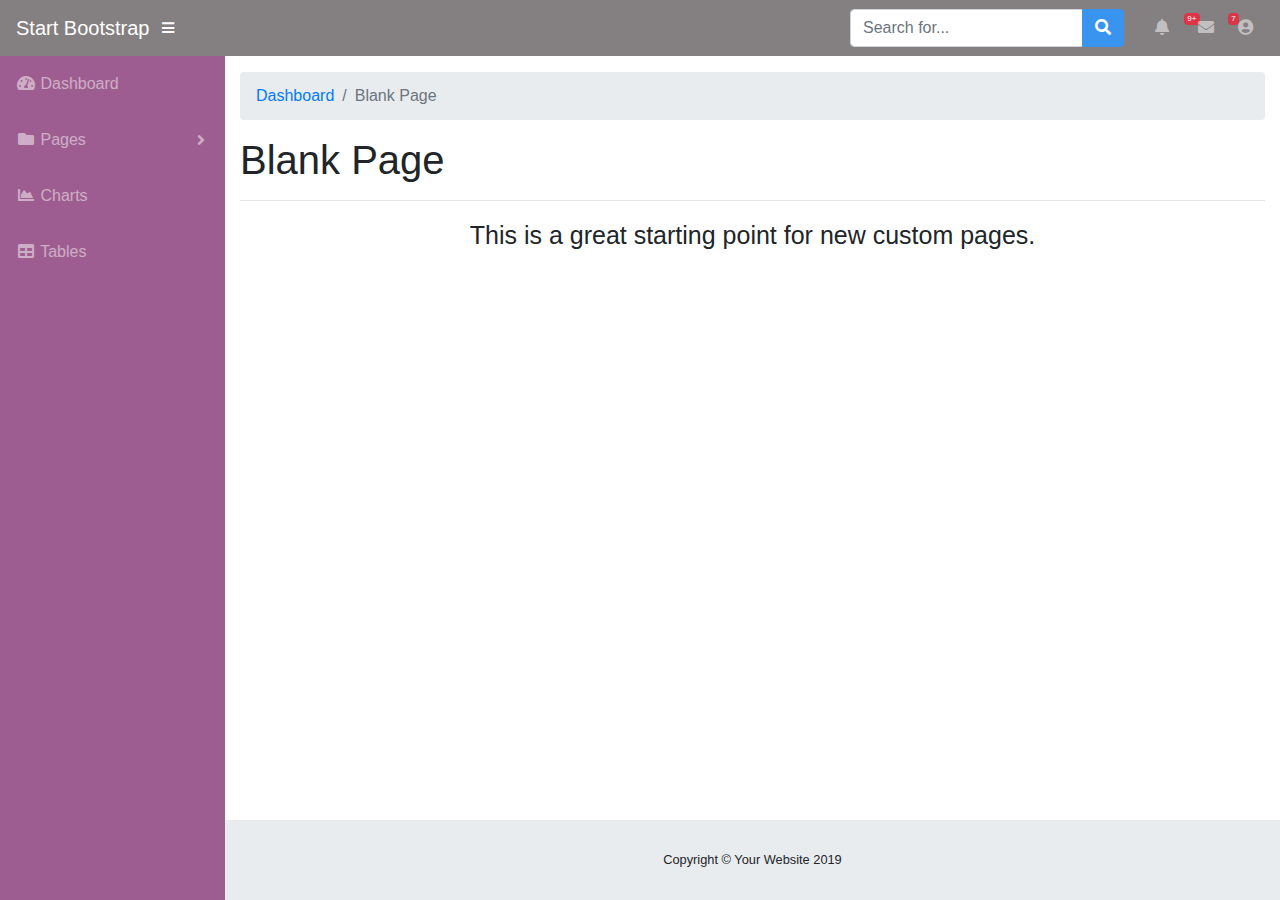
<file: src/main/resources/static/painel/blank.html>
<!DOCTYPE html>
<html lang="en">

<head>

  <meta charset="utf-8">
  <meta http-equiv="X-UA-Compatible" content="IE=edge">
  <meta name="viewport" content="width=device-width, initial-scale=1, shrink-to-fit=no">
  <meta name="description" content="">
  <meta name="author" content="">

  <title>SB Admin - Blank Page</title>

  <!-- Custom fonts for this template-->
  <link href="vendor/fontawesome-free/css/all.min.css" rel="stylesheet" type="text/css">

  <!-- Page level plugin CSS-->
  <link href="vendor/datatables/dataTables.bootstrap4.css" rel="stylesheet">

  <!-- Custom styles for this template-->
  <link href="css/sb-admin.css" rel="stylesheet">

</head>

<body id="page-top">

  <nav class="navbar navbar-expand navbar-dark bg-dark static-top">

    <a class="navbar-brand mr-1" href="../../templates/indexPainel.html">Start Bootstrap</a>

    <button class="btn btn-link btn-sm text-white order-1 order-sm-0" id="sidebarToggle" href="#">
      <i class="fas fa-bars"></i>
    </button>

    <!-- Navbar Search -->
    <form class="d-none d-md-inline-block form-inline ml-auto mr-0 mr-md-3 my-2 my-md-0">
      <div class="input-group">
        <input type="text" class="form-control" placeholder="Search for..." aria-label="Search" aria-describedby="basic-addon2">
        <div class="input-group-append">
          <button class="btn btn-primary" type="button">
            <i class="fas fa-search"></i>
          </button>
        </div>
      </div>
    </form>

    <!-- Navbar -->
    <ul class="navbar-nav ml-auto ml-md-0">
      <li class="nav-item dropdown no-arrow mx-1">
        <a class="nav-link dropdown-toggle" href="#" id="alertsDropdown" role="button" data-toggle="dropdown" aria-haspopup="true" aria-expanded="false">
          <i class="fas fa-bell fa-fw"></i>
          <span class="badge badge-danger">9+</span>
        </a>
        <div class="dropdown-menu dropdown-menu-right" aria-labelledby="alertsDropdown">
          <a class="dropdown-item" href="#">Action</a>
          <a class="dropdown-item" href="#">Another action</a>
          <div class="dropdown-divider"></div>
          <a class="dropdown-item" href="#">Something else here</a>
        </div>
      </li>
      <li class="nav-item dropdown no-arrow mx-1">
        <a class="nav-link dropdown-toggle" href="#" id="messagesDropdown" role="button" data-toggle="dropdown" aria-haspopup="true" aria-expanded="false">
          <i class="fas fa-envelope fa-fw"></i>
          <span class="badge badge-danger">7</span>
        </a>
        <div class="dropdown-menu dropdown-menu-right" aria-labelledby="messagesDropdown">
          <a class="dropdown-item" href="#">Action</a>
          <a class="dropdown-item" href="#">Another action</a>
          <div class="dropdown-divider"></div>
          <a class="dropdown-item" href="#">Something else here</a>
        </div>
      </li>
      <li class="nav-item dropdown no-arrow">
        <a class="nav-link dropdown-toggle" href="#" id="userDropdown" role="button" data-toggle="dropdown" aria-haspopup="true" aria-expanded="false">
          <i class="fas fa-user-circle fa-fw"></i>
        </a>
        <div class="dropdown-menu dropdown-menu-right" aria-labelledby="userDropdown">
          <a class="dropdown-item" href="#">Settings</a>
          <a class="dropdown-item" href="#">Activity Log</a>
          <div class="dropdown-divider"></div>
          <a class="dropdown-item" href="#" data-toggle="modal" data-target="#logoutModal">Logout</a>
        </div>
      </li>
    </ul>

  </nav>

  <div id="wrapper">

    <!-- Sidebar -->
    <ul class="sidebar navbar-nav">
      <li class="nav-item">
        <a class="nav-link" href="../../templates/indexPainel.html">
          <i class="fas fa-fw fa-tachometer-alt"></i>
          <span>Dashboard</span>
        </a>
      </li>
      <li class="nav-item dropdown">
        <a class="nav-link dropdown-toggle" href="#" id="pagesDropdown" role="button" data-toggle="dropdown" aria-haspopup="true" aria-expanded="false">
          <i class="fas fa-fw fa-folder"></i>
          <span>Pages</span>
        </a>
        <div class="dropdown-menu" aria-labelledby="pagesDropdown">
          <h6 class="dropdown-header">Login Screens:</h6>
          <a class="dropdown-item" href="login.html">Login</a>
          <a class="dropdown-item" href="register.html">Register</a>
          <a class="dropdown-item" href="forgot-password.html">Forgot Password</a>
          <div class="dropdown-divider"></div>
          <h6 class="dropdown-header">Other Pages:</h6>
          <a class="dropdown-item" href="404.html">404 Page</a>
          <a class="dropdown-item active" href="blank.html">Blank Page</a>
        </div>
      </li>
      <li class="nav-item">
        <a class="nav-link" href="charts.html">
          <i class="fas fa-fw fa-chart-area"></i>
          <span>Charts</span></a>
      </li>
      <li class="nav-item">
        <a class="nav-link" href="FormColetor.html">
          <i class="fas fa-fw fa-table"></i>
          <span>Tables</span></a>
      </li>
    </ul>

    <div id="content-wrapper">

      <div class="container-fluid">

        <!-- Breadcrumbs-->
        <ol class="breadcrumb">
          <li class="breadcrumb-item">
            <a href="../../templates/indexPainel.html">Dashboard</a>
          </li>
          <li class="breadcrumb-item active">Blank Page</li>
        </ol>

        <!-- Page Content -->
        <h1>Blank Page</h1>
        <hr>
        <p>This is a great starting point for new custom pages.</p>

      </div>
      <!-- /.container-fluid -->

      <!-- Sticky Footer -->
      <footer class="sticky-footer">
        <div class="container my-auto">
          <div class="copyright text-center my-auto">
            <span>Copyright © Your Website 2019</span>
          </div>
        </div>
      </footer>

    </div>
    <!-- /.content-wrapper -->

  </div>
  <!-- /#wrapper -->

  <!-- Scroll to Top Button-->
  <a class="scroll-to-top rounded" href="#page-top">
    <i class="fas fa-angle-up"></i>
  </a>

  <!-- Logout Modal-->
  <div class="modal fade" id="logoutModal" tabindex="-1" role="dialog" aria-labelledby="exampleModalLabel" aria-hidden="true">
    <div class="modal-dialog" role="document">
      <div class="modal-content">
        <div class="modal-header">
          <h5 class="modal-title" id="exampleModalLabel">Ready to Leave?</h5>
          <button class="close" type="button" data-dismiss="modal" aria-label="Close">
            <span aria-hidden="true">×</span>
          </button>
        </div>
        <div class="modal-body">Select "Logout" below if you are ready to end your current session.</div>
        <div class="modal-footer">
          <button class="btn btn-secondary" type="button" data-dismiss="modal">Cancel</button>
          <a class="btn btn-primary" href="login.html">Logout</a>
        </div>
      </div>
    </div>
  </div>

  <!-- Bootstrap core JavaScript-->
  <script src="vendor/jquery/jquery.min.js"></script>
  <script src="vendor/bootstrap/js/bootstrap.bundle.min.js"></script>

  <!-- Core plugin JavaScript-->
  <script src="vendor/jquery-easing/jquery.easing.min.js"></script>

  <!-- Custom scripts for all pages-->
  <script src="js/sb-admin.min.js"></script>

</body>

</html>
</file>
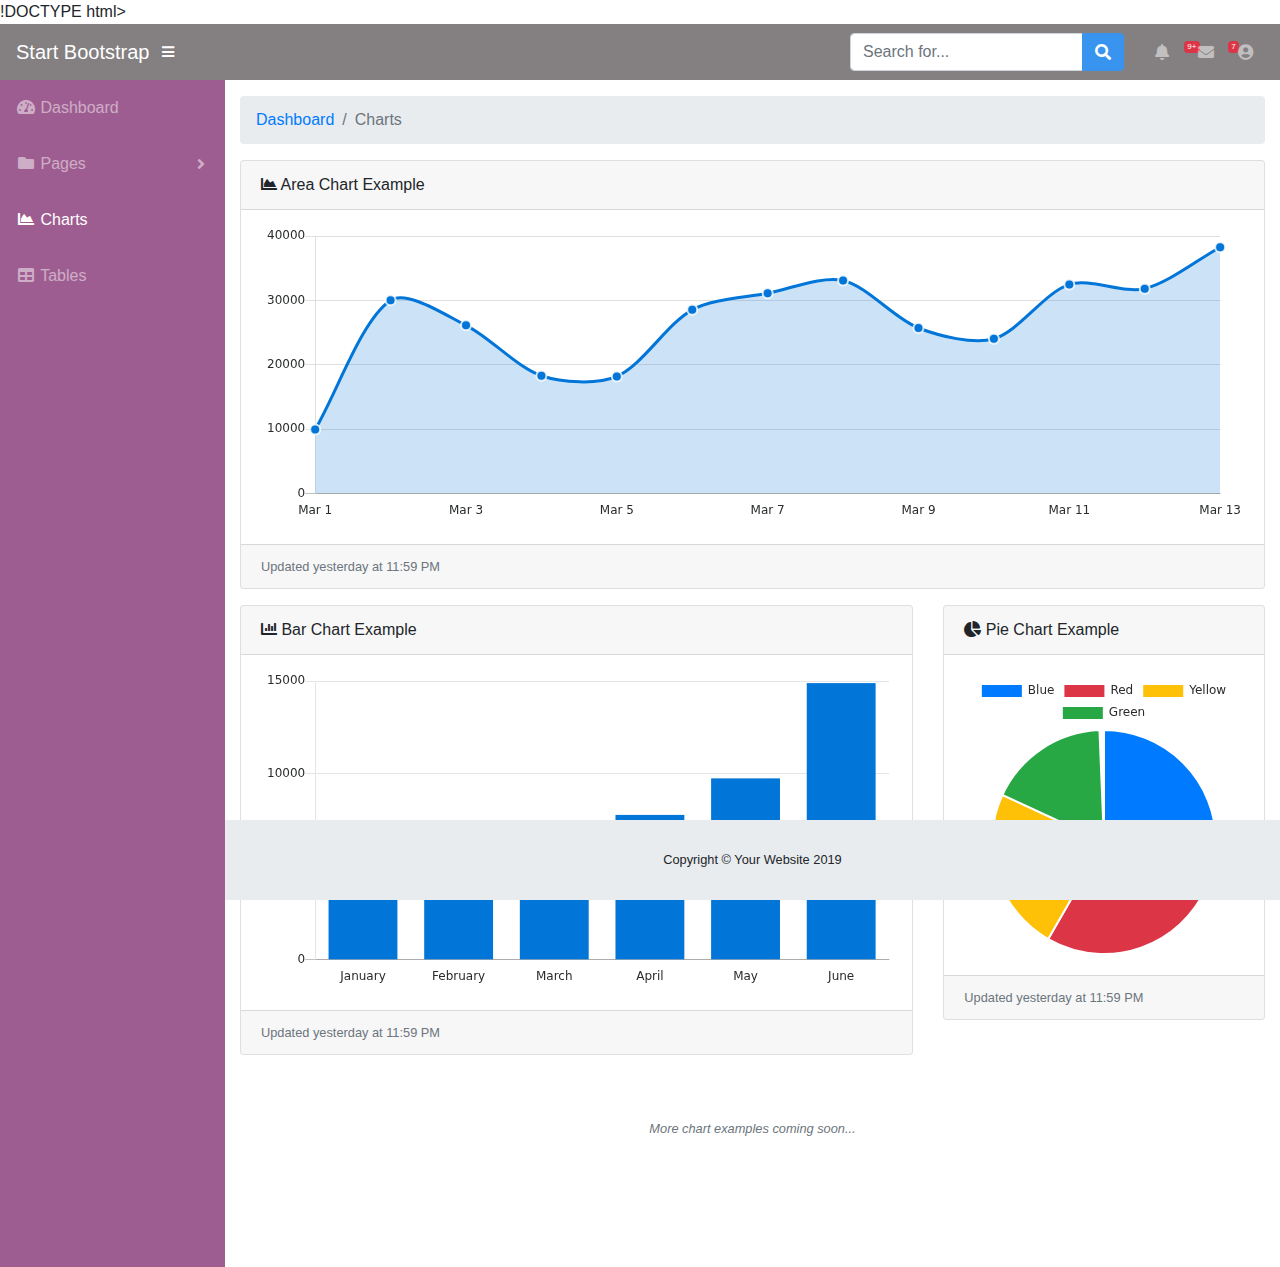
<file: src/main/resources/static/painel/charts.html>
!DOCTYPE html>
<html lang="en">

<head>

  <meta charset="utf-8">
  <meta http-equiv="X-UA-Compatible" content="IE=edge">
  <meta name="viewport" content="width=device-width, initial-scale=1, shrink-to-fit=no">
  <meta name="description" content="">
  <meta name="author" content="">

  <title>SB Admin - Charts</title>

  <!-- Custom fonts for this template-->
  <link href="vendor/fontawesome-free/css/all.min.css" rel="stylesheet" type="text/css">

  <!-- Page level plugin CSS-->
  <link href="vendor/datatables/dataTables.bootstrap4.css" rel="stylesheet">

  <!-- Custom styles for this template-->
  <link href="css/sb-admin.css" rel="stylesheet">

</head>

<body id="page-top">

  <nav class="navbar navbar-expand navbar-dark bg-dark static-top">

    <a class="navbar-brand mr-1" href="../../templates/indexPainel.html">Start Bootstrap</a>

    <button class="btn btn-link btn-sm text-white order-1 order-sm-0" id="sidebarToggle" href="#">
      <i class="fas fa-bars"></i>
    </button>

    <!-- Navbar Search -->
    <form class="d-none d-md-inline-block form-inline ml-auto mr-0 mr-md-3 my-2 my-md-0">
      <div class="input-group">
        <input type="text" class="form-control" placeholder="Search for..." aria-label="Search" aria-describedby="basic-addon2">
        <div class="input-group-append">
          <button class="btn btn-primary" type="button">
            <i class="fas fa-search"></i>
          </button>
        </div>
      </div>
    </form>

    <!-- Navbar -->
    <ul class="navbar-nav ml-auto ml-md-0">
      <li class="nav-item dropdown no-arrow mx-1">
        <a class="nav-link dropdown-toggle" href="#" id="alertsDropdown" role="button" data-toggle="dropdown" aria-haspopup="true" aria-expanded="false">
          <i class="fas fa-bell fa-fw"></i>
          <span class="badge badge-danger">9+</span>
        </a>
        <div class="dropdown-menu dropdown-menu-right" aria-labelledby="alertsDropdown">
          <a class="dropdown-item" href="#">Action</a>
          <a class="dropdown-item" href="#">Another action</a>
          <div class="dropdown-divider"></div>
          <a class="dropdown-item" href="#">Something else here</a>
        </div>
      </li>
      <li class="nav-item dropdown no-arrow mx-1">
        <a class="nav-link dropdown-toggle" href="#" id="messagesDropdown" role="button" data-toggle="dropdown" aria-haspopup="true" aria-expanded="false">
          <i class="fas fa-envelope fa-fw"></i>
          <span class="badge badge-danger">7</span>
        </a>
        <div class="dropdown-menu dropdown-menu-right" aria-labelledby="messagesDropdown">
          <a class="dropdown-item" href="#">Action</a>
          <a class="dropdown-item" href="#">Another action</a>
          <div class="dropdown-divider"></div>
          <a class="dropdown-item" href="#">Something else here</a>
        </div>
      </li>
      <li class="nav-item dropdown no-arrow">
        <a class="nav-link dropdown-toggle" href="#" id="userDropdown" role="button" data-toggle="dropdown" aria-haspopup="true" aria-expanded="false">
          <i class="fas fa-user-circle fa-fw"></i>
        </a>
        <div class="dropdown-menu dropdown-menu-right" aria-labelledby="userDropdown">
          <a class="dropdown-item" href="#">Settings</a>
          <a class="dropdown-item" href="#">Activity Log</a>
          <div class="dropdown-divider"></div>
          <a class="dropdown-item" href="#" data-toggle="modal" data-target="#logoutModal">Logout</a>
        </div>
      </li>
    </ul>

  </nav>

  <div id="wrapper">

    <!-- Sidebar -->
    <ul class="sidebar navbar-nav">
      <li class="nav-item">
        <a class="nav-link" href="../../templates/indexPainel.html">
          <i class="fas fa-fw fa-tachometer-alt"></i>
          <span>Dashboard</span>
        </a>
      </li>
      <li class="nav-item dropdown">
        <a class="nav-link dropdown-toggle" href="#" id="pagesDropdown" role="button" data-toggle="dropdown" aria-haspopup="true" aria-expanded="false">
          <i class="fas fa-fw fa-folder"></i>
          <span>Pages</span>
        </a>
        <div class="dropdown-menu" aria-labelledby="pagesDropdown">
          <h6 class="dropdown-header">Login Screens:</h6>
          <a class="dropdown-item" href="login.html">Login</a>
          <a class="dropdown-item" href="register.html">Register</a>
          <a class="dropdown-item" href="forgot-password.html">Forgot Password</a>
          <div class="dropdown-divider"></div>
          <h6 class="dropdown-header">Other Pages:</h6>
          <a class="dropdown-item" href="404.html">404 Page</a>
          <a class="dropdown-item" href="blank.html">Blank Page</a>
        </div>
      </li>
      <li class="nav-item active">
        <a class="nav-link" href="charts.html">
          <i class="fas fa-fw fa-chart-area"></i>
          <span>Charts</span></a>
      </li>
      <li class="nav-item">
        <a class="nav-link" href="FormColetor.html">
          <i class="fas fa-fw fa-table"></i>
          <span>Tables</span></a>
      </li>
    </ul>

    <div id="content-wrapper">

      <div class="container-fluid">

        <!-- Breadcrumbs-->
        <ol class="breadcrumb">
          <li class="breadcrumb-item">
            <a href="#">Dashboard</a>
          </li>
          <li class="breadcrumb-item active">Charts</li>
        </ol>

        <!-- Area Chart Example-->
        <div class="card mb-3">
          <div class="card-header">
            <i class="fas fa-chart-area"></i>
            Area Chart Example</div>
          <div class="card-body">
            <canvas id="myAreaChart" width="100%" height="30"></canvas>
          </div>
          <div class="card-footer small text-muted">Updated yesterday at 11:59 PM</div>
        </div>

        <div class="row">
          <div class="col-lg-8">
            <div class="card mb-3">
              <div class="card-header">
                <i class="fas fa-chart-bar"></i>
                Bar Chart Example</div>
              <div class="card-body">
                <canvas id="myBarChart" width="100%" height="50"></canvas>
              </div>
              <div class="card-footer small text-muted">Updated yesterday at 11:59 PM</div>
            </div>
          </div>
          <div class="col-lg-4">
            <div class="card mb-3">
              <div class="card-header">
                <i class="fas fa-chart-pie"></i>
                Pie Chart Example</div>
              <div class="card-body">
                <canvas id="myPieChart" width="100%" height="100"></canvas>
              </div>
              <div class="card-footer small text-muted">Updated yesterday at 11:59 PM</div>
            </div>
          </div>
        </div>

        <p class="small text-center text-muted my-5">
          <em>More chart examples coming soon...</em>
        </p>

      </div>
      <!-- /.container-fluid -->

      <!-- Sticky Footer -->
      <footer class="sticky-footer">
        <div class="container my-auto">
          <div class="copyright text-center my-auto">
            <span>Copyright © Your Website 2019</span>
          </div>
        </div>
      </footer>

    </div>
    <!-- /.content-wrapper -->

  </div>
  <!-- /#wrapper -->

  <!-- Scroll to Top Button-->
  <a class="scroll-to-top rounded" href="#page-top">
    <i class="fas fa-angle-up"></i>
  </a>

  <!-- Logout Modal-->
  <div class="modal fade" id="logoutModal" tabindex="-1" role="dialog" aria-labelledby="exampleModalLabel" aria-hidden="true">
    <div class="modal-dialog" role="document">
      <div class="modal-content">
        <div class="modal-header">
          <h5 class="modal-title" id="exampleModalLabel">Ready to Leave?</h5>
          <button class="close" type="button" data-dismiss="modal" aria-label="Close">
            <span aria-hidden="true">×</span>
          </button>
        </div>
        <div class="modal-body">Select "Logout" below if you are ready to end your current session.</div>
        <div class="modal-footer">
          <button class="btn btn-secondary" type="button" data-dismiss="modal">Cancel</button>
          <a class="btn btn-primary" href="login.html">Logout</a>
        </div>
      </div>
    </div>
  </div>

  <!-- Bootstrap core JavaScript-->
  <script src="vendor/jquery/jquery.min.js"></script>
  <script src="vendor/bootstrap/js/bootstrap.bundle.min.js"></script>

  <!-- Core plugin JavaScript-->
  <script src="vendor/jquery-easing/jquery.easing.min.js"></script>

  <!-- Page level plugin JavaScript-->
  <script src="vendor/chart.js/Chart.min.js"></script>

  <!-- Custom scripts for all pages-->
  <script src="js/sb-admin.min.js"></script>

  <!-- Demo scripts for this page-->
  <script src="js/demo/chart-area-demo.js"></script>
  <script src="js/demo/chart-bar-demo.js"></script>
  <script src="js/demo/chart-pie-demo.js"></script>

</body>

</html>
</file>
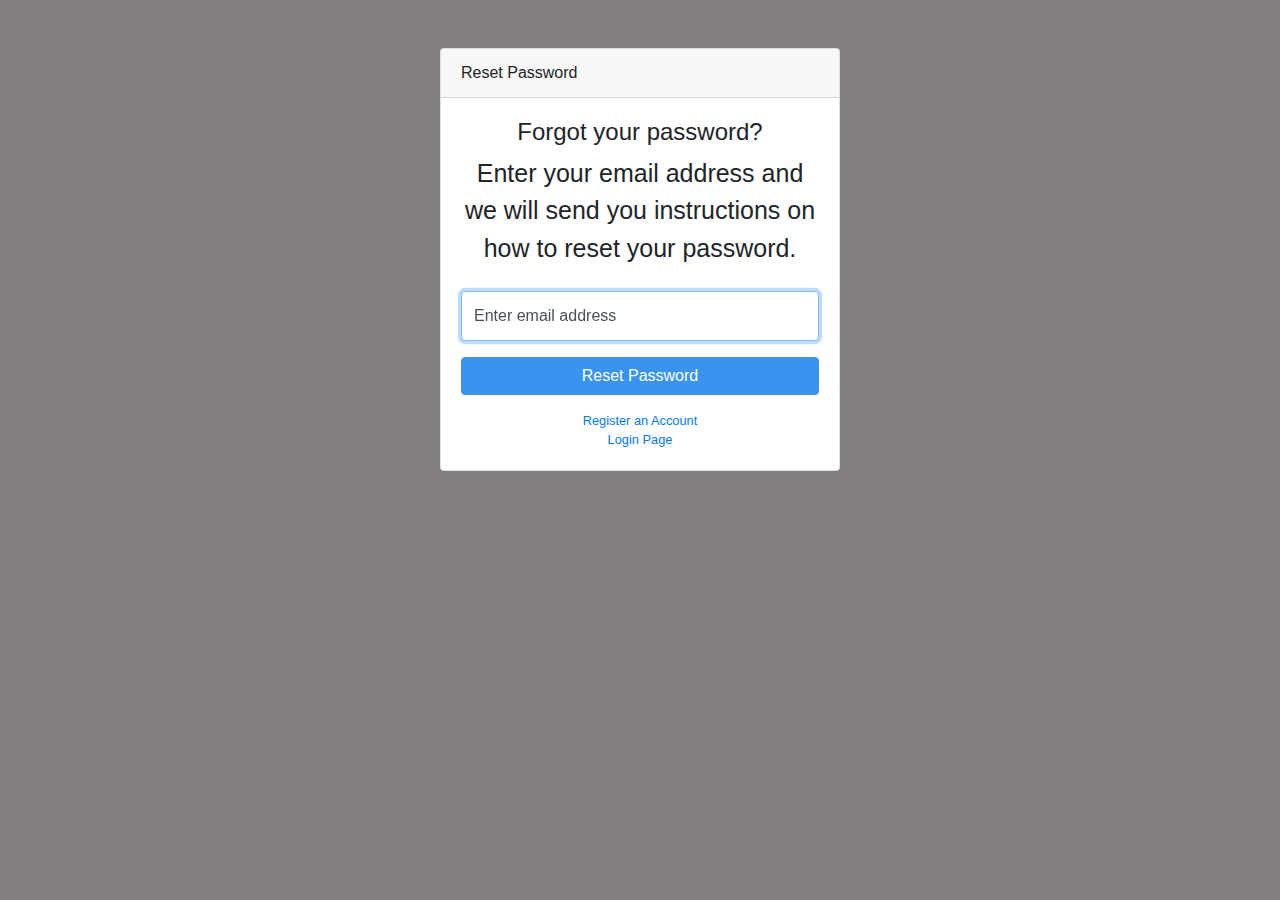
<file: src/main/resources/static/painel/forgot-password.html>
<!DOCTYPE html>
<html lang="en">

<head>

  <meta charset="utf-8">
  <meta http-equiv="X-UA-Compatible" content="IE=edge">
  <meta name="viewport" content="width=device-width, initial-scale=1, shrink-to-fit=no">
  <meta name="description" content="">
  <meta name="author" content="">

  <title>SB Admin - Forgot Password</title>

  <!-- Custom fonts for this template-->
  <link href="vendor/fontawesome-free/css/all.min.css" rel="stylesheet" type="text/css">

  <!-- Custom styles for this template-->
  <link href="css/sb-admin.css" rel="stylesheet">

</head>

<body class="bg-dark">

  <div class="container">
    <div class="card card-login mx-auto mt-5">
      <div class="card-header">Reset Password</div>
      <div class="card-body">
        <div class="text-center mb-4">
          <h4>Forgot your password?</h4>
          <p>Enter your email address and we will send you instructions on how to reset your password.</p>
        </div>
        <form>
          <div class="form-group">
            <div class="form-label-group">
              <input type="email" id="inputEmail" class="form-control" placeholder="Enter email address" required="required" autofocus="autofocus">
              <label for="inputEmail">Enter email address</label>
            </div>
          </div>
          <a class="btn btn-primary btn-block" href="login.html">Reset Password</a>
        </form>
        <div class="text-center">
          <a class="d-block small mt-3" href="register.html">Register an Account</a>
          <a class="d-block small" href="login.html">Login Page</a>
        </div>
      </div>
    </div>
  </div>

  <!-- Bootstrap core JavaScript-->
  <script src="vendor/jquery/jquery.min.js"></script>
  <script src="vendor/bootstrap/js/bootstrap.bundle.min.js"></script>

  <!-- Core plugin JavaScript-->
  <script src="vendor/jquery-easing/jquery.easing.min.js"></script>

</body>

</html>
</file>
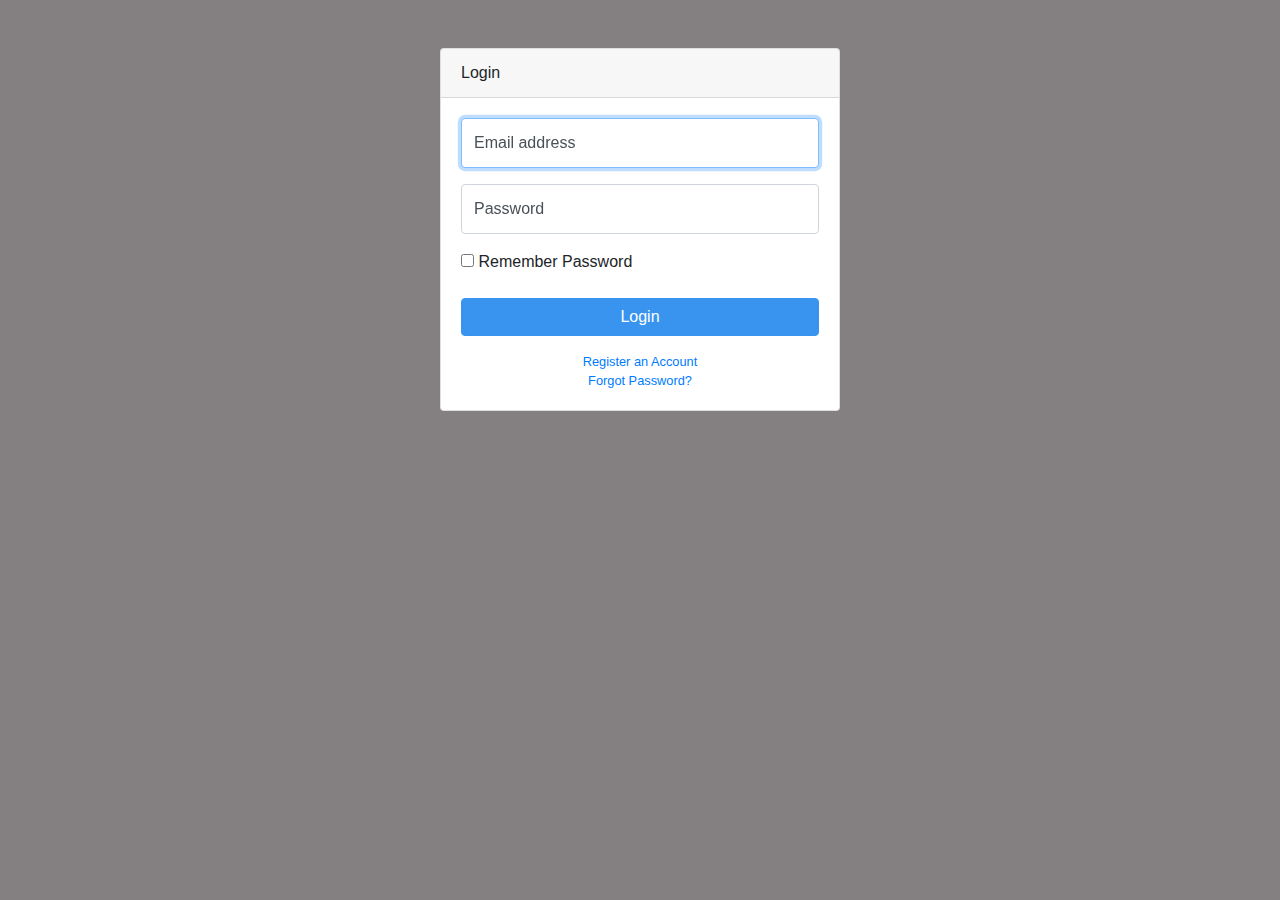
<file: src/main/resources/static/painel/login.html>
<!DOCTYPE html>
<html lang="en">

<head>

  <meta charset="utf-8">
  <meta http-equiv="X-UA-Compatible" content="IE=edge">
  <meta name="viewport" content="width=device-width, initial-scale=1, shrink-to-fit=no">
  <meta name="description" content="">
  <meta name="author" content="">

  <title>SB Admin - Login</title>

  <!-- Custom fonts for this template-->
  <link href="vendor/fontawesome-free/css/all.min.css" rel="stylesheet" type="text/css">

  <!-- Custom styles for this template-->
  <link href="css/sb-admin.css" rel="stylesheet">

</head>

<body class="bg-dark">

  <div class="container">
    <div class="card card-login mx-auto mt-5">
      <div class="card-header">Login</div>
      <div class="card-body">
        <form>
          <div class="form-group">
            <div class="form-label-group">
              <input type="email" id="inputEmail" class="form-control" placeholder="Email address" required="required" autofocus="autofocus">
              <label for="inputEmail">Email address</label>
            </div>
          </div>
          <div class="form-group">
            <div class="form-label-group">
              <input type="password" id="inputPassword" class="form-control" placeholder="Password" required="required">
              <label for="inputPassword">Password</label>
            </div>
          </div>
          <div class="form-group">
            <div class="checkbox">
              <label>
                <input type="checkbox" value="remember-me">
                Remember Password
              </label>
            </div>
          </div>
          <a class="btn btn-primary btn-block" href="../../templates/indexPainel.html">Login</a>
        </form>
        <div class="text-center">
          <a class="d-block small mt-3" href="register.html">Register an Account</a>
          <a class="d-block small" href="forgot-password.html">Forgot Password?</a>
        </div>
      </div>
    </div>
  </div>

  <!-- Bootstrap core JavaScript-->
  <script src="vendor/jquery/jquery.min.js"></script>
  <script src="vendor/bootstrap/js/bootstrap.bundle.min.js"></script>

  <!-- Core plugin JavaScript-->
  <script src="vendor/jquery-easing/jquery.easing.min.js"></script>

</body>

</html>
</file>
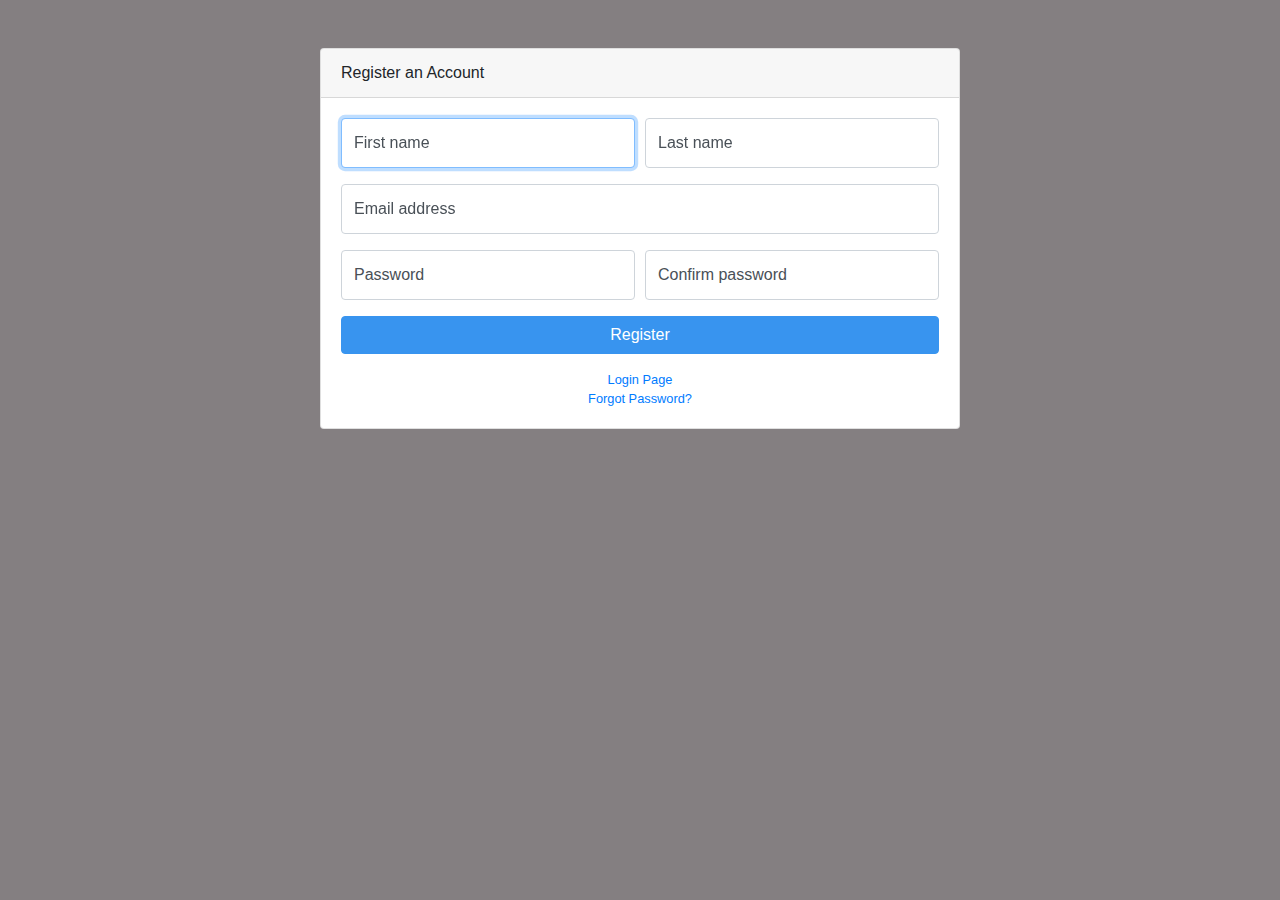
<file: src/main/resources/static/painel/register.html>
<!DOCTYPE html>
<html lang="en">

<head>

  <meta charset="utf-8">
  <meta http-equiv="X-UA-Compatible" content="IE=edge">
  <meta name="viewport" content="width=device-width, initial-scale=1, shrink-to-fit=no">
  <meta name="description" content="">
  <meta name="author" content="">

  <title>SB Admin - Register</title>

  <!-- Custom fonts for this template-->
  <link href="vendor/fontawesome-free/css/all.min.css" rel="stylesheet" type="text/css">

  <!-- Custom styles for this template-->
  <link href="css/sb-admin.css" rel="stylesheet">

</head>

<body class="bg-dark">

  <div class="container">
    <div class="card card-register mx-auto mt-5">
      <div class="card-header">Register an Account</div>
      <div class="card-body">
        <form>
          <div class="form-group">
            <div class="form-row">
              <div class="col-md-6">
                <div class="form-label-group">
                  <input type="text" id="firstName" class="form-control" placeholder="First name" required="required" autofocus="autofocus">
                  <label for="firstName">First name</label>
                </div>
              </div>
              <div class="col-md-6">
                <div class="form-label-group">
                  <input type="text" id="lastName" class="form-control" placeholder="Last name" required="required">
                  <label for="lastName">Last name</label>
                </div>
              </div>
            </div>
          </div>
          <div class="form-group">
            <div class="form-label-group">
              <input type="email" id="inputEmail" class="form-control" placeholder="Email address" required="required">
              <label for="inputEmail">Email address</label>
            </div>
          </div>
          <div class="form-group">
            <div class="form-row">
              <div class="col-md-6">
                <div class="form-label-group">
                  <input type="password" id="inputPassword" class="form-control" placeholder="Password" required="required">
                  <label for="inputPassword">Password</label>
                </div>
              </div>
              <div class="col-md-6">
                <div class="form-label-group">
                  <input type="password" id="confirmPassword" class="form-control" placeholder="Confirm password" required="required">
                  <label for="confirmPassword">Confirm password</label>
                </div>
              </div>
            </div>
          </div>
          <a class="btn btn-primary btn-block" href="login.html">Register</a>
        </form>
        <div class="text-center">
          <a class="d-block small mt-3" href="login.html">Login Page</a>
          <a class="d-block small" href="forgot-password.html">Forgot Password?</a>
        </div>
      </div>
    </div>
  </div>

  <!-- Bootstrap core JavaScript-->
  <script src="vendor/jquery/jquery.min.js"></script>
  <script src="vendor/bootstrap/js/bootstrap.bundle.min.js"></script>

  <!-- Core plugin JavaScript-->
  <script src="vendor/jquery-easing/jquery.easing.min.js"></script>

</body>

</html>
</file>
